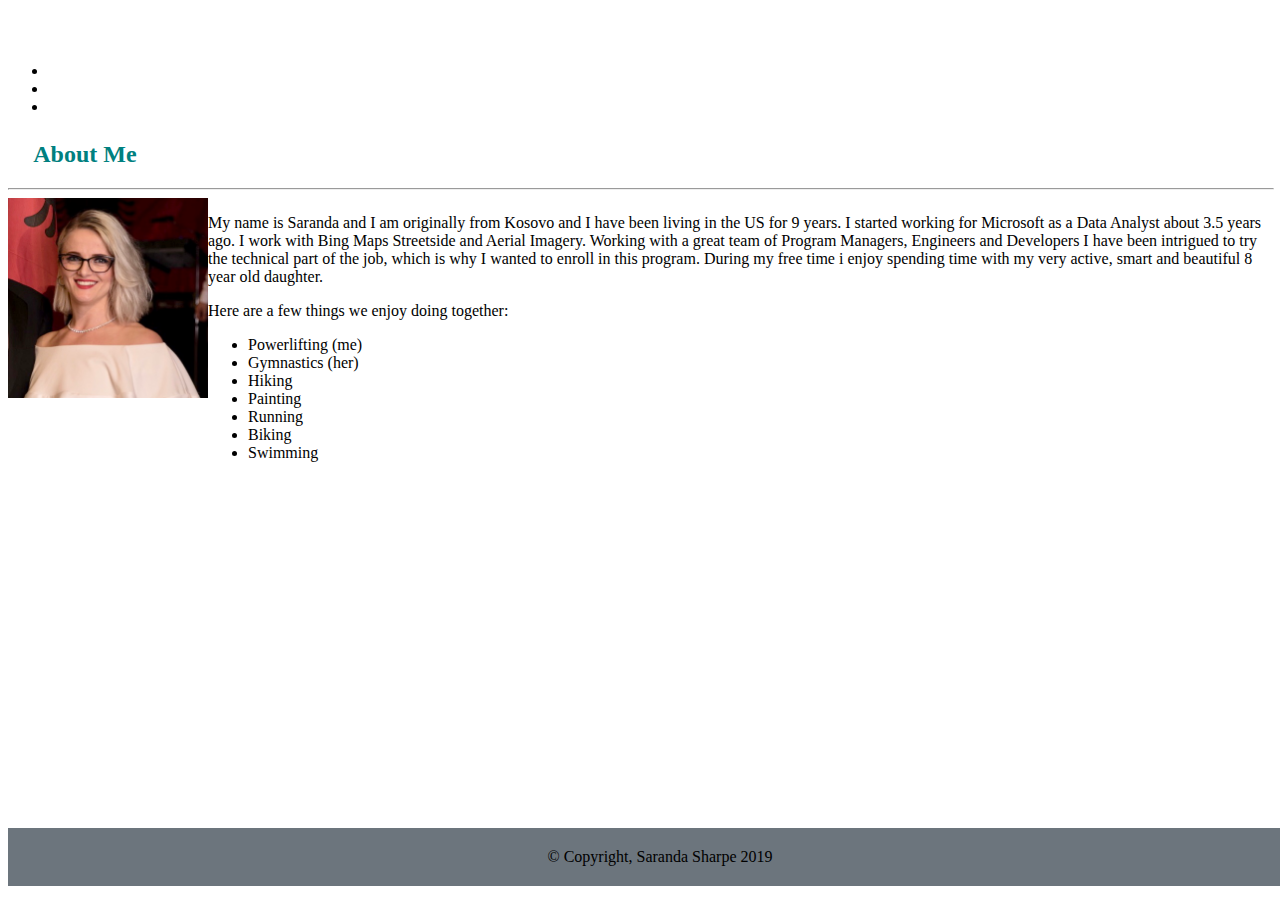
<file: index.html>
<!DOCTYPE html>

<html>
<head>
    <meta charset="utf-8" />
    <meta http-equiv="X-UA-Compatible" content="IE=edge">
    <title>Bootstrap-Portfolio</title>
    <meta name="viewport" content="width=device=width, initial-scale-1">
    <link rel="stylesheet" href="https://stackpath.bootstrapcdn.com/bootstrap/4.1.1/css/bootstrap.min.css"
        integrity="sha384-WskhaSGFgHYWDcbwN70/dfYBj47jz9qbsMId/iRN3ewGhXQFZCSftd1LZCfmhktB" crossorigin="anonymous">
</head>

<body
    style="background-image:url('https://images.unsplash.com/photo-1485780974122-c91bb5dcf725?ixlib=rb-1.2.1&ixid=eyJhcHBfaWQiOjEyMDd9&auto=format&fit=crop&w=1934&q=80'); background-repeat: repeat; background-size: cover; background-position: center center;">
        <nav class="navbar sticky-top navbar-dark bg-secondary" style="font-family:Verdana, Geneva, Tahoma, sans-serif">
       <a class="navbar-brand" href="#" style="color: white; padding: 12px; margin-left: 10%; font-size: 33px; margin-top: 0;">Saranda Sharpe</a>
        <span class="navbar-text">
            <ul class="nav justify-content-end" id="navbarNav" style="position: relative">
                <li class="nav nav-pills">
                    <a class="nav nav-link" href="index.html" style="color: white">About</a>
                </li>
                <li class="nav nav-pills">
                    <a class="nav-link" href="portfolio.html" style="color: white">Porfolio</a>
                </li>
                <li class="nav nav-pills">
                    <a class="nav-link" href="contact.html" style="color: white">Contact</a>
                </li>
            </ul>

        </span>

    </nav>

    <div class="container" style="background: white; margin-top: 2%; position: relative; margin-bottom: 10%;">
        <div class="row">
            <div class="col-md-12">
                <h2 style="margin-left: 2%; margin-top: 2%; color:teal ">About Me</h2>
            </div>
        </div>
        <hr style="width: 100%">

        <div class="row" style="display: flex">
            <div class="img-thumbnail">
                <img class="img" src="assets/images/me.jpg" class="rounded float-left"; width="200px"; height="200px"
                    ; alt="Me">
            </div>

            <div class="col-md-9" style="position: relative; overflow: auto;">
                <p>My name is Saranda and I am originally from Kosovo and I have been living in the US for 9 years. I
                    started working for Microsoft as a Data Analyst about 3.5 years ago. I work with Bing Maps
                    Streetside and Aerial Imagery. Working with a great team of Program Managers, Engineers and Developers
                    I have been intrigued to try the technical part of the job, which is why I wanted to enroll in this program. During my free time i enjoy spending time with my very active, smart and
                    beautiful 8 year old daughter.
                </p>
                <P> Here are a few things we enjoy doing together:
                    <ul>
                        <li>Powerlifting (me)</li>
                        <li>Gymnastics (her)</li>
                        <li>Hiking</li>
                        <li>Painting</li>
                        <li>Running</li>
                        <li>Biking</li>
                        <li>Swimming</li>
                    </ul>
                </P>
            </div>
        </div>
    </div>

<!-- FOOTER! -->
   <div class=" fixed-bottom" style="margin-top: 350px">
    <footer class="footer">
        <div class="fixed-bottom" style=" background-color:#6C757D; padding: 20px; position: relative; width: 100%; text-align: center">
            <span class="footer">&copy; Copyright, Saranda Sharpe 2019</span>
        </div>
    </footer>
</div>
<!-- END OF FOOTER -->



</body>

</html>
</file>
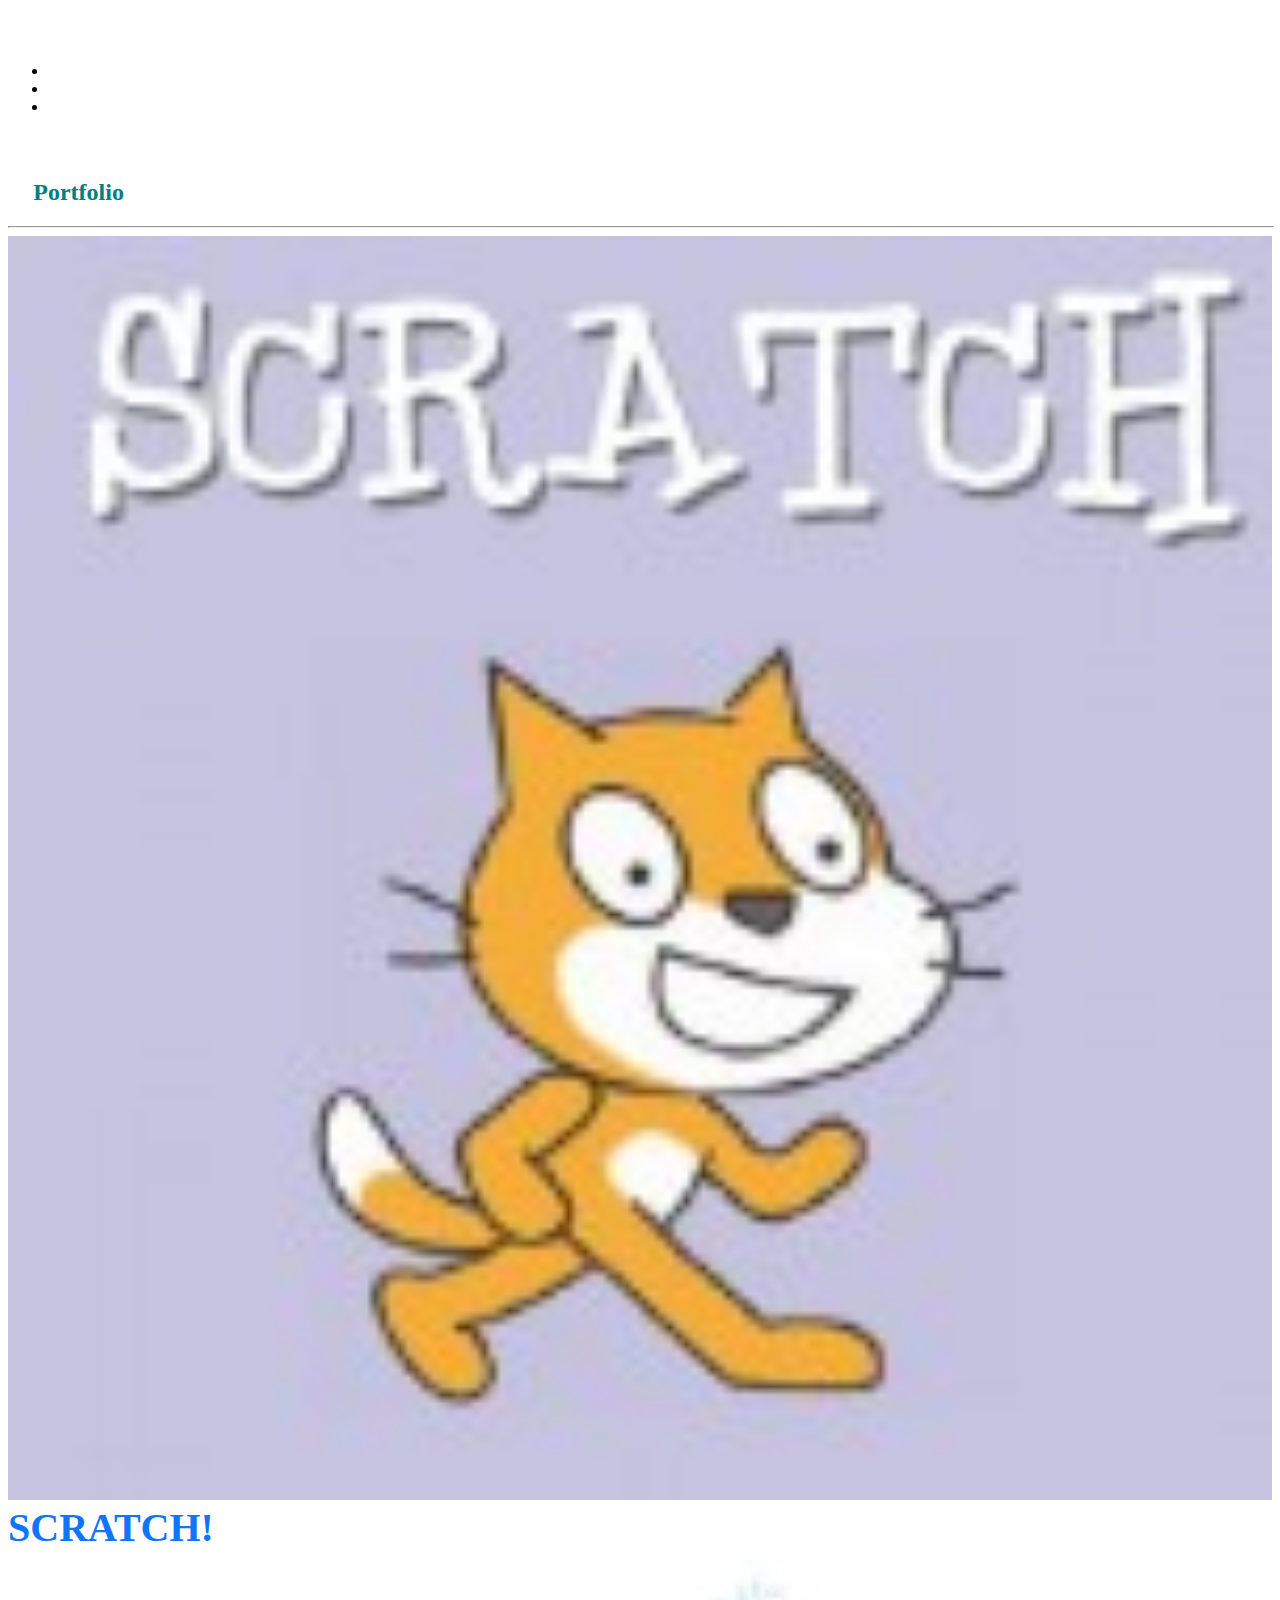
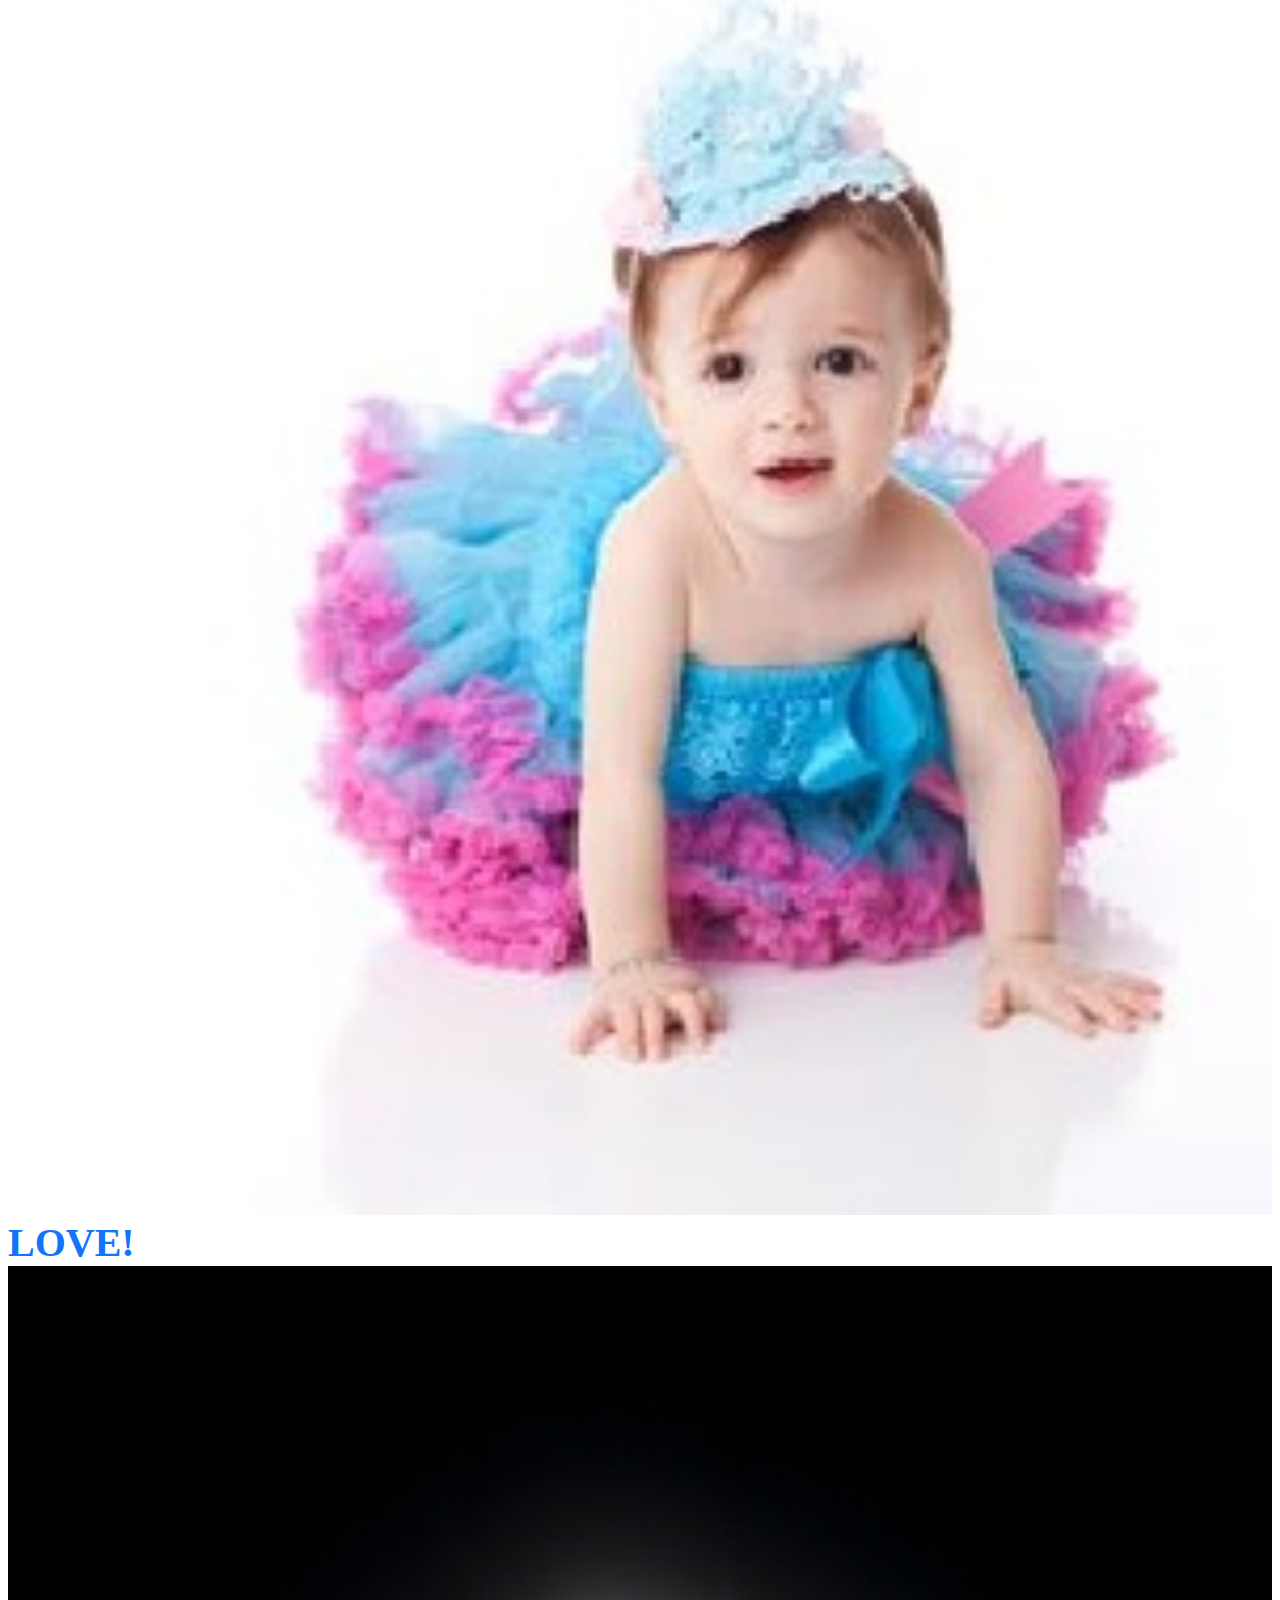
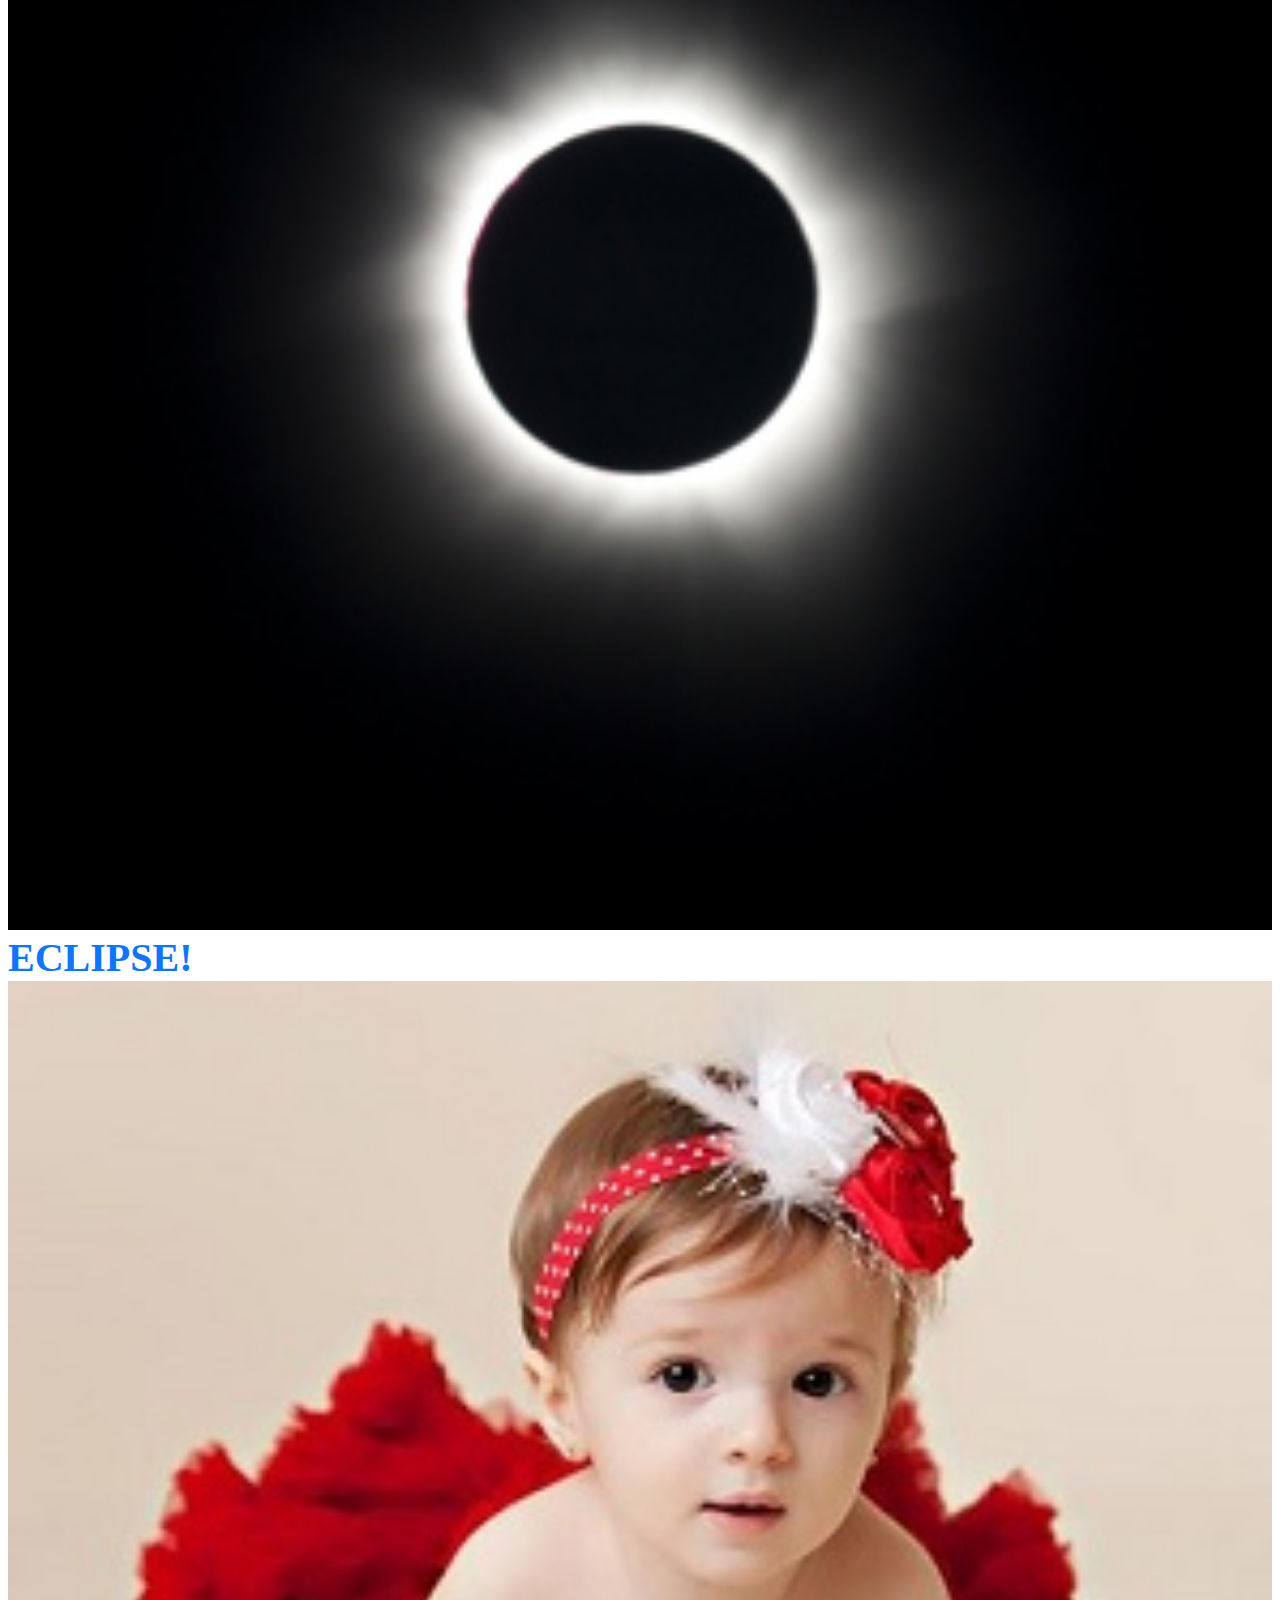
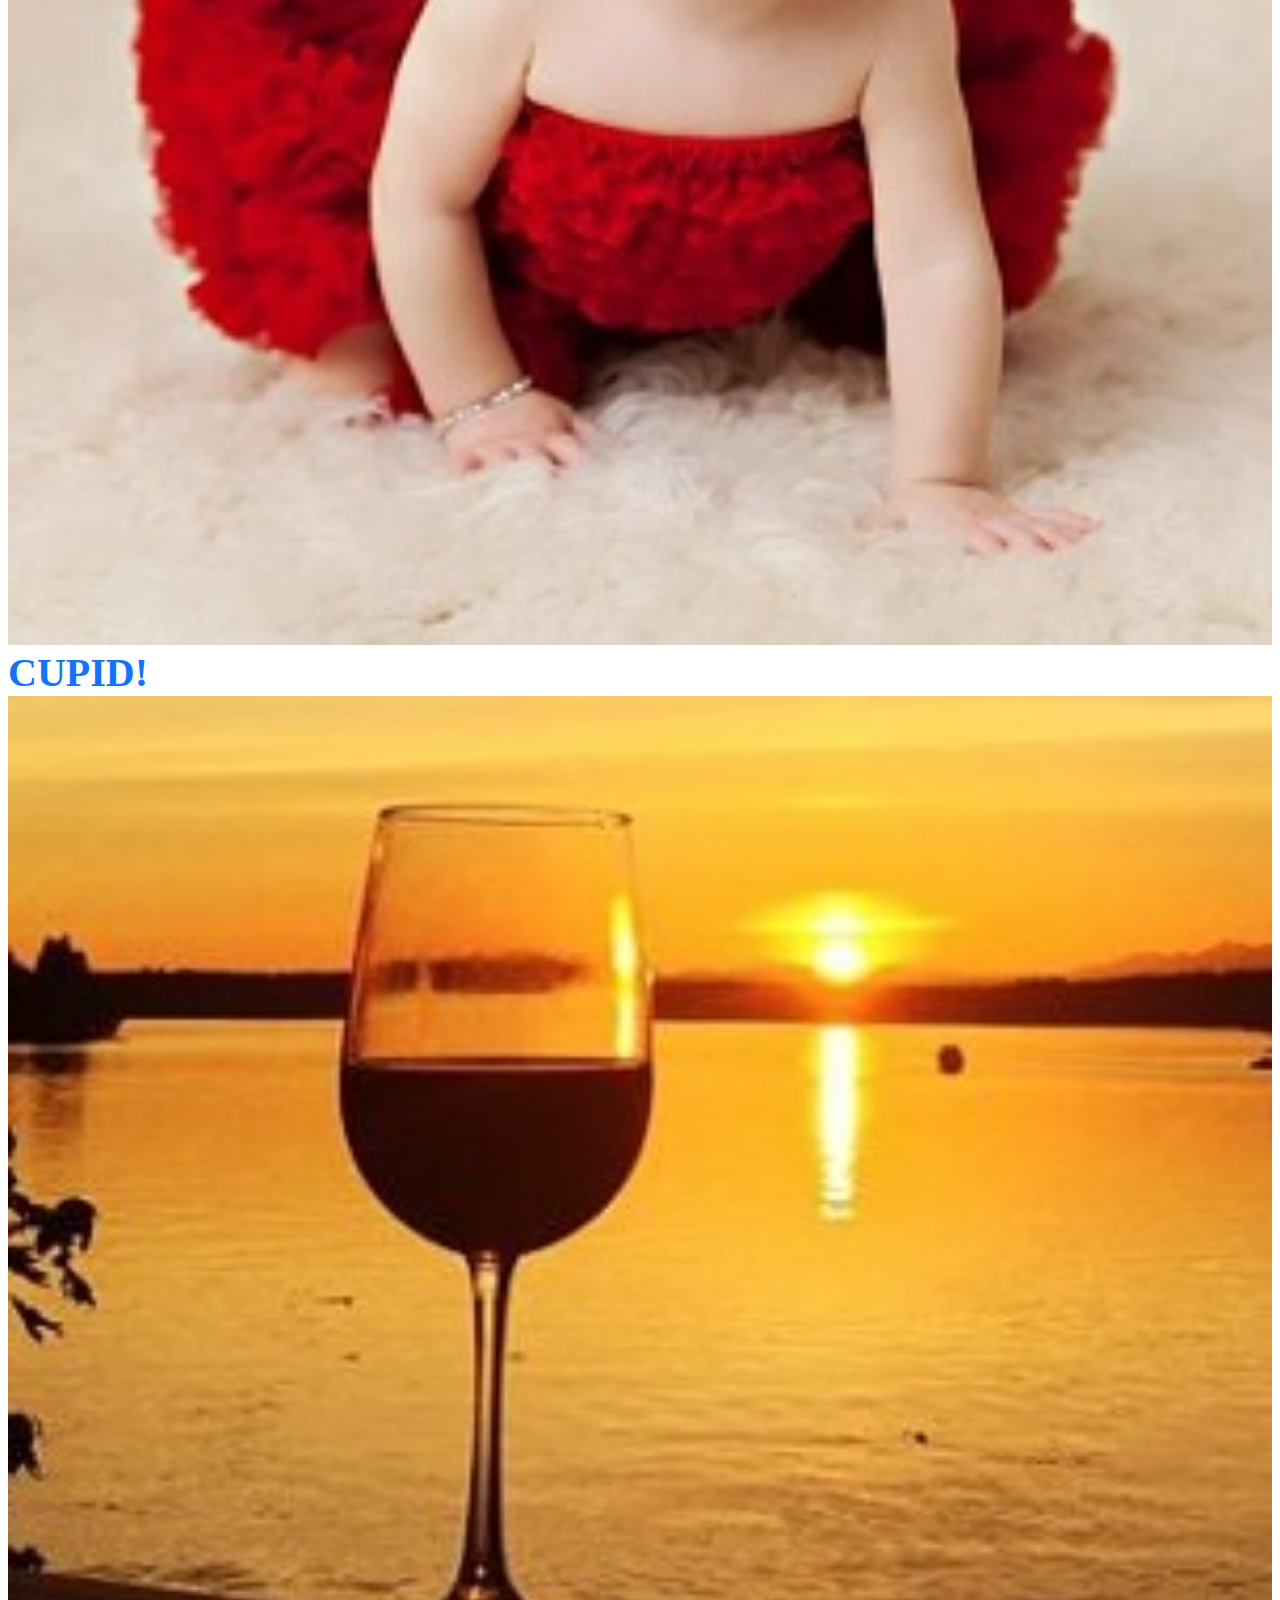
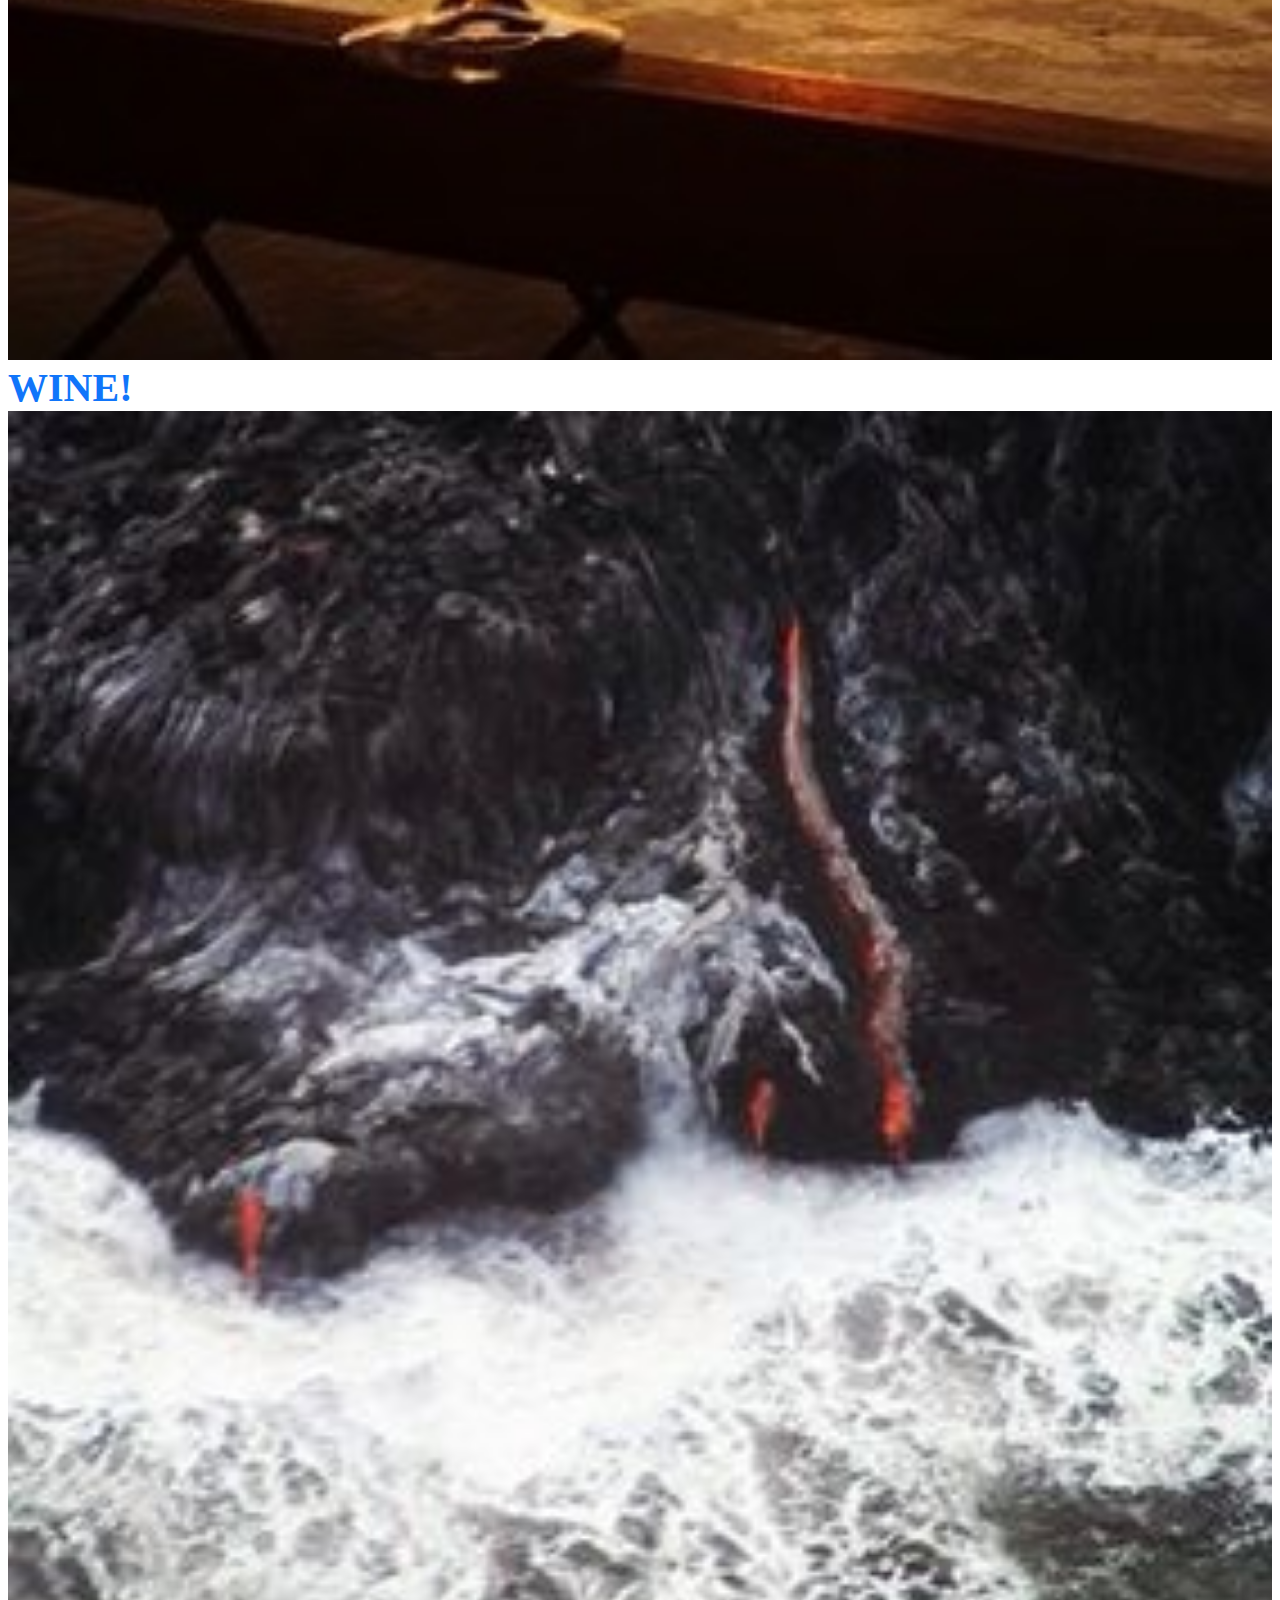
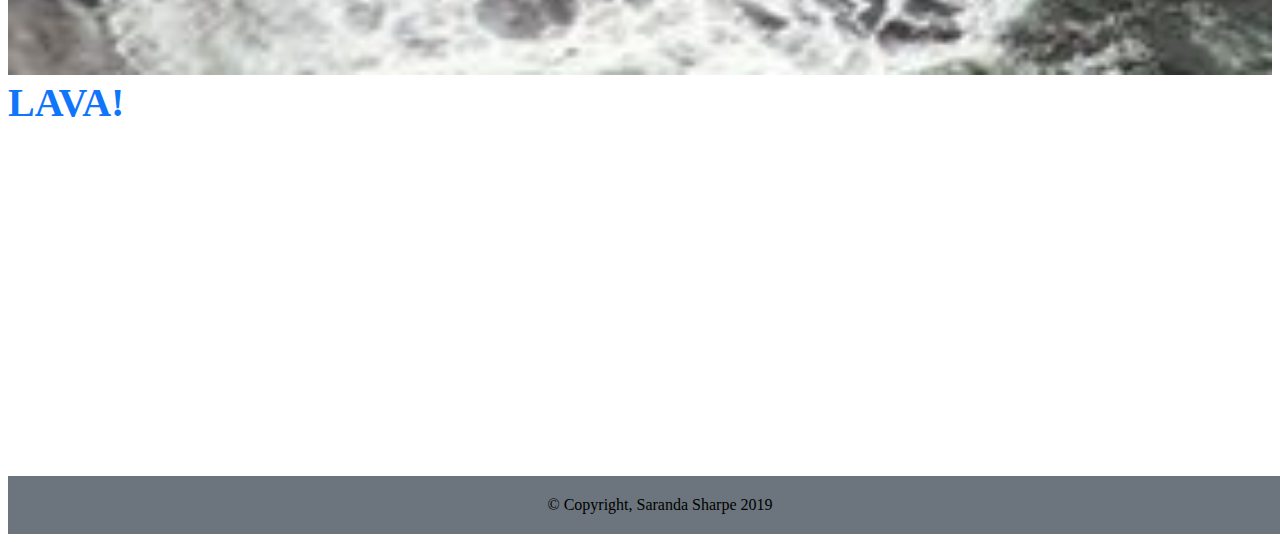
<file: portfolio.html>
<!DOCTYPE html>
<html>

<head>
    <meta charset="utf-8" />
    <meta http-equiv="X-UA-Compatible" content="IE=edge">
    <title>Bootstrap-Portfolio-Portfolio</title>
    <meta name="viewport" content="width=device=width, initial-scale-1">
    <link rel="stylesheet" href="https://stackpath.bootstrapcdn.com/bootstrap/4.1.1/css/bootstrap.min.css"
        integrity="sha384-WskhaSGFgHYWDcbwN70/dfYBj47jz9qbsMId/iRN3ewGhXQFZCSftd1LZCfmhktB" crossorigin="anonymous">

</head>

<body
    style="background-image:url('https://images.unsplash.com/photo-1485780974122-c91bb5dcf725?ixlib=rb-1.2.1&ixid=eyJhcHBfaWQiOjEyMDd9&auto=format&fit=crop&w=1934&q=80'); background-repeat: repeat; background-size: cover; background-position: center center;">
    <nav class="navbar sticky-top navbar-light bg-secondary" style="font-family:Verdana, Geneva, Tahoma, sans-serif">
        <a class="navbar-brand" href="#"
            style="color: white; padding: 12px; margin-left: 10%; font-size: 33px; margin-top: 0;">Saranda Sharpe</a>
            <span class="navbar-text">
                <ul class="nav justify-content-end" id="navbarNav" style="position: relative">
                    <li class="nav nav-pills">
                    <a class="nav nav-link" href="index.html" style="color: white">About</a>
                    </li>
                    <li class="nav nav-pills">
                    <a class="nav-link " href="portfolio.html" style="color: white">Porfolio</a>
                    </li>
                    <li class="nav nav-pills">
                    <a class="nav-link " href="contact.html" style="color: white">Contact</a>
                    </li>
                </ul>
            </span>

    </nav>
    <div class="container"
        style="background: rgb(255, 255, 255); margin-top: 5%; position: relative; margin-bottom: 5%; align-items: flex-start">
        <div class="row">
            <div class="col-md-12">
                <h2 style="margin-left: 2%; margin-top: 2%; color:teal ">Portfolio</h2>
            </div>
        </div>
        <hr style="width: 100%">

        <!-- ROW 1 -->
        <div class="row justify-content-center">
            <div class="col-md-5">
                <a href="https://scratch.mit.edu/projects/295604840/" target="blank">
                    <img style="width: 100%" class="img-fluid img-thumbnail" src="assets/images/Scratch.jpg">
                </a>
                <div>
                    <font style="color:rgb(16, 117, 250); font-weight: bold; font-size: 40px;">SCRATCH!</font>
                </div>
            </div>
            <div class="col-md-5">
                <img style="width: 100%" class="img-fluid img-thumbnail" src="assets/images/Eva2.jpg" alt="Eva">
                <div>
                    <font style="color:rgb(16, 117, 250); font-weight: bold; font-size: 40px;">LOVE!</font>
                </div>
            </div>
        </div>
        <!-- END ROW 1 -->


        <!-- ROW 2 -->
        <div class="row justify-content-center">
            <div class="col-md-5">
                <img style="width: 100%" class="img-fluid img-thumbnail" src="assets/images/eclipse.jpg" alt="Eclipse">
                <div>
                    <font style="color:rgb(16, 117, 250); font-weight: bold; font-size: 40px;">ECLIPSE!</font>
                </div>
            </div>
            <div class="col-md-5">
                <img style="width: 100%" class="img-fluid img-thumbnail" src="assets/images/Eva3.jpg" alt="Eva">
                <div>
                    <font style="color:rgb(16, 117, 250); font-weight: bold; font-size: 40px;">CUPID!</font>
                </div>
            </div>
        </div>
        <!-- END ROW 2 -->

        <!-- ROW 3 -->
        <div class="row justify-content-center">
            <div class="col-md-5">
                <img style="width: 100%" style="width: 100%" class="img-fluid img-thumbnail"
                    src="assets/images/wine.jpg" alt="us">
                <div>
                    <font style="color:rgb(16, 117, 250); font-weight: bold; font-size: 40px;">WINE!</font>
                </div>
            </div>
            <div class="col-md-5">
                <img style="width: 100%" class="img-fluid img-thumbnail" src="assets/images/Lava.jpg" alt="Lava">
                <div>
                    <font style="color:rgb(16, 117, 250); font-weight: bold; font-size: 40px;"">LAVA!</font>
                </div>
            </div>
        </div>
    </div>
<!-- END ROW 3 -->

<!-- FOOTER! -->
    <div class=" fixed-bottom" style="margin-top: 350px">
            <footer class="footer">
                <div class="fixed-bottom" style=" background-color:#6C757D; padding: 20px; position: relative; width: 100%; text-align: center">
                    <span class="footer">&copy; Copyright, Saranda Sharpe 2019</span>
                </div>
            </footer>
    </div>
<!-- END OF FOOTER -->

</body>

</html>
</file>
